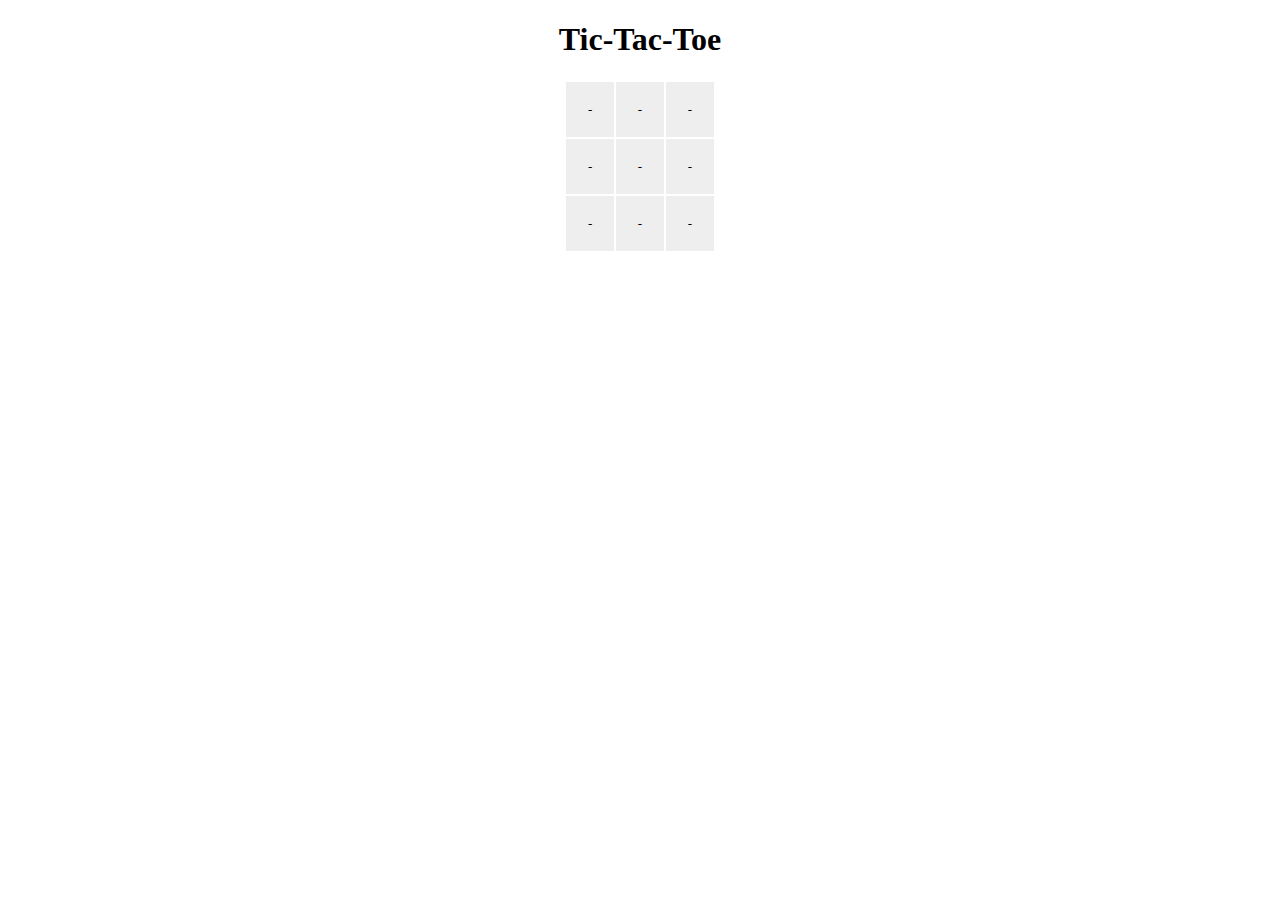
<file: tic_tac_toe/index.html>
<!DOCTYPE html>
	<html>
	<head>
		<meta charset="utf-8">
		<title>Tic-Tac-Toe</title>
		<meta name="description" content="">
<script type="text/javascript" src="sumeets_ttt.js"></script>
	<!-- Some basic styles to get your board started. -->
	<style type="text/css" media="screen">
	body{
		text-align: center;
	}
	
	#the_board{
		margin: 0 auto;
	}

	td{
		font-family: monospace;
		background: #eeeeee;
		padding: 20px;
	}

	td:hover{
		background: #cccccc;
	}
	</style>
	</head>
	<body>
		<h1>Tic-Tac-Toe</h1>
		<table id="the_board">
			<tr>
				<td>-</td>
				<td>-</td>
				<td>-</td>
			</tr>
			<tr>
				<td>-</td>
				<td>-</td>
				<td>-</td>
			</tr>
			<tr>
				<td>-</td>
				<td>-</td>
				<td>-</td>
			</tr>
		</table>
	</body>
</html>
</file>
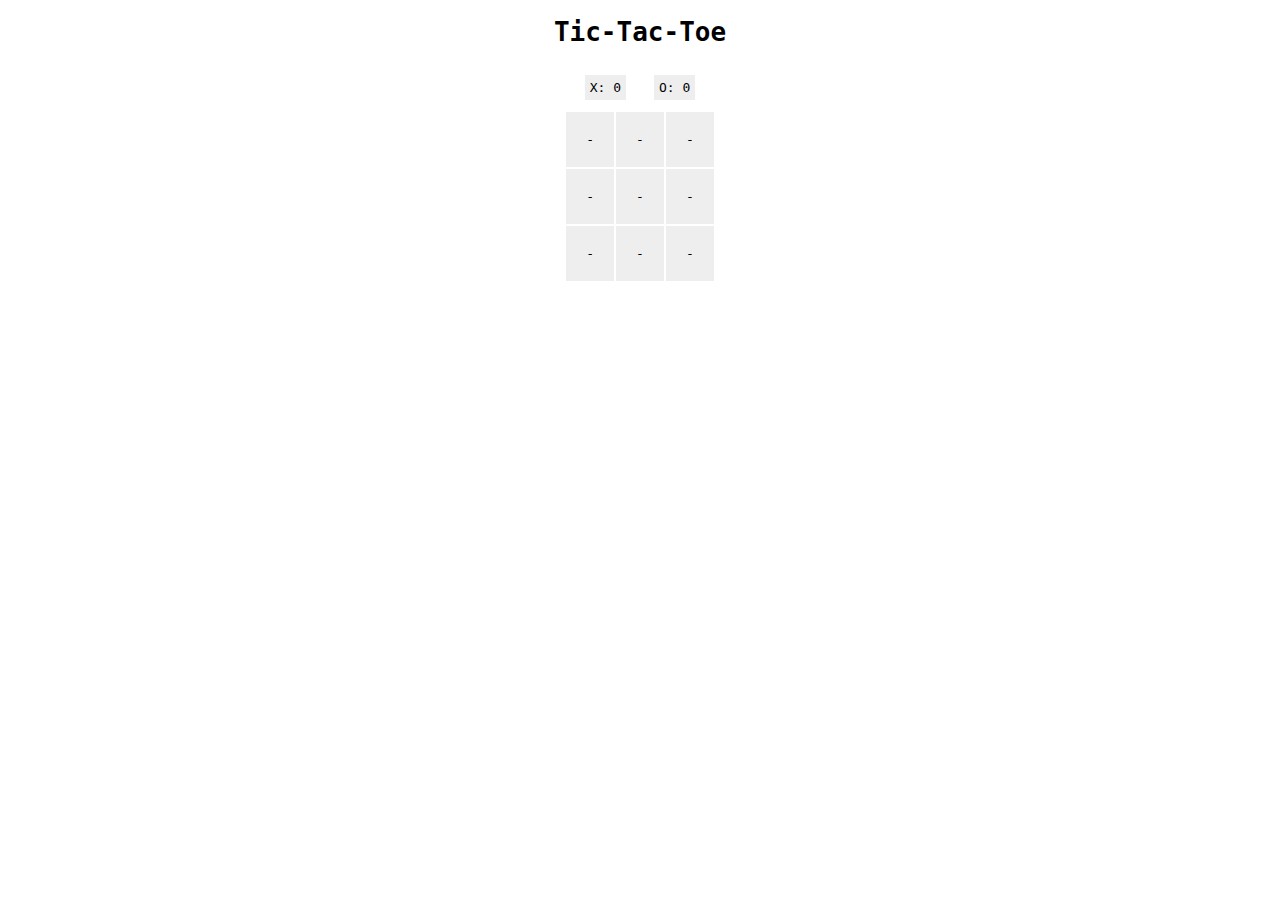
<file: tic_tac_toe/sumeets_index.html>
<!DOCTYPE html>
<html>

<head>
	<meta charset="utf-8">
	<title>Tic-Tac-Toe</title>
	<meta name="description" content="">
		
	<link rel="stylesheet" href="sumeets_css.css" type="text/css" media="screen">
<script type="text/javascript" src="sumeets_ttt.js"></script>
</head>

<body>
	
	<h1>Tic-Tac-Toe</h1>
	<ul id="scores" class="cf">
		<li>X: <span id="player1">0</span></li>
		<li>O: <span id="player2">0</span></li>
	</ul>

	<table id="the_board">
		<tr>
			<td>-</td>
			<td>-</td>
			<td>-</td>
		</tr>
		<tr>
			<td>-</td>
			<td>-</td>
			<td>-</td>
		</tr>
		<tr>
			<td>-</td>
			<td>-</td>
			<td>-</td>
		</tr>
	</table>

</body>

</html>
</file>
<file: tic_tac_toe/sumeets_css.css>
.cf:before,
.cf:after {
	content: " ";
	display: table;
}

.cf:after {
	clear: both;
}

/* ------------------------------------------------------------------------- */

body{
	text-align: center;
	font-family: monospace;
}

#the_board{
	margin: 0 auto;
}

td{
	background: #eeeeee;
	padding: 20px;
}

td:hover{
	background: #cccccc;
}

#scores{
	margin: 0;
	padding: 0;
}

#scores li{
	display: inline-block;
	padding: 5px;
	margin: 10px;
	background: #eeeeee;
}
</file>
